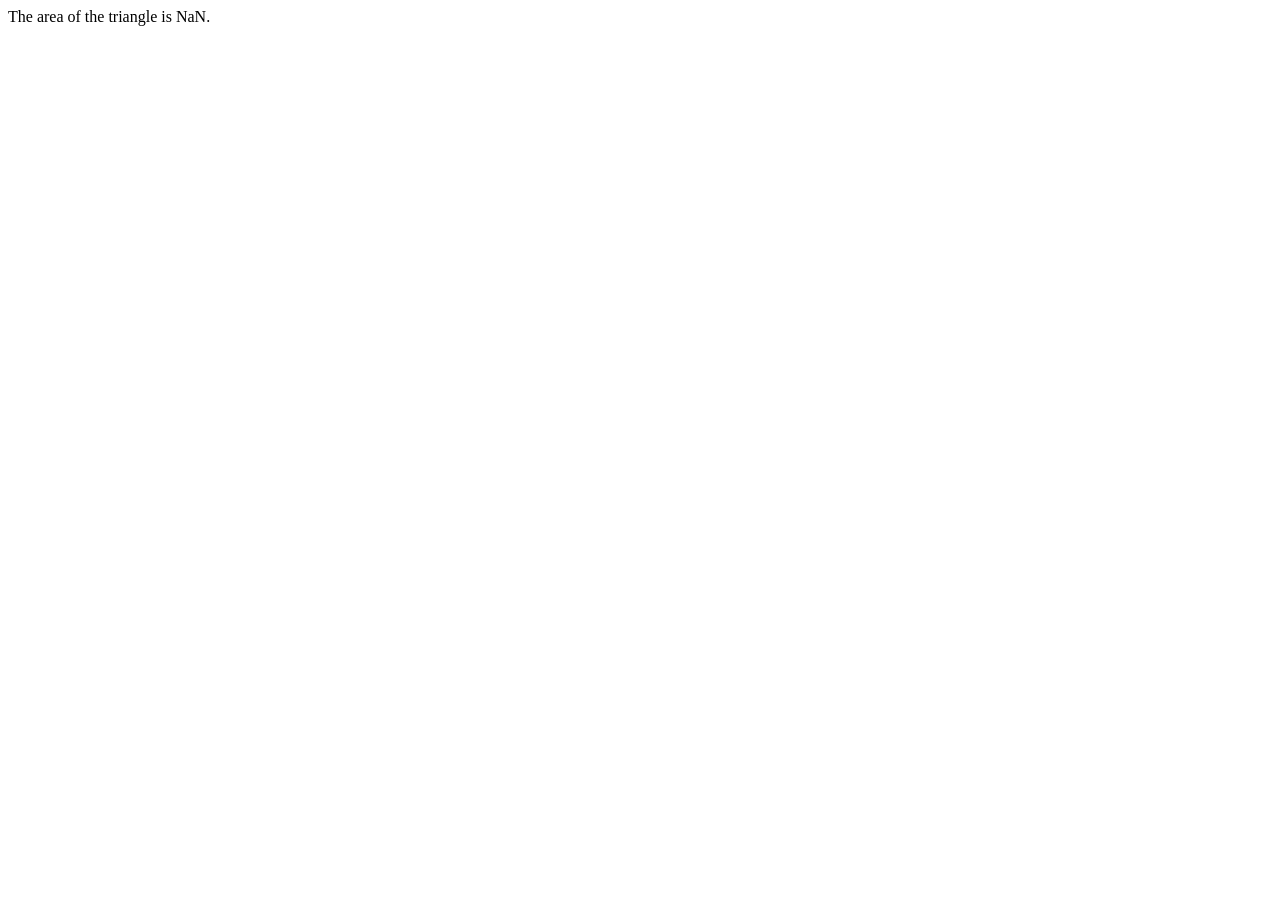
<file: Advance Calculate the area of tringle/index.html>
<!DOCTYPE html>
<html lang="en">
<head>
    <meta charset="UTF-8">
    <meta name="viewport" content="width=device-width, initial-scale=1.0">
    <title>Calculate the Area of a Triangle</title>
</head>
<body>
    <script>
        // Prompt user for input
        let a = parseInt(prompt("Enter the a of the triangle:"));
        let b = parseInt(prompt("Enter the b of the triangle:"));
        let c = parseInt(prompt("Enter the c of the triangle:"));
 
        let s   = (a+b+c) / 2;
        let temp = s*(s-a)*(s-b)*(s-c);
        let area = Math.sqrt(temp)

        // Output the result
        console.log(area);
        document.write(`The area of the triangle  is ${area}.`);
    </script>
</body>
</html>
</file>
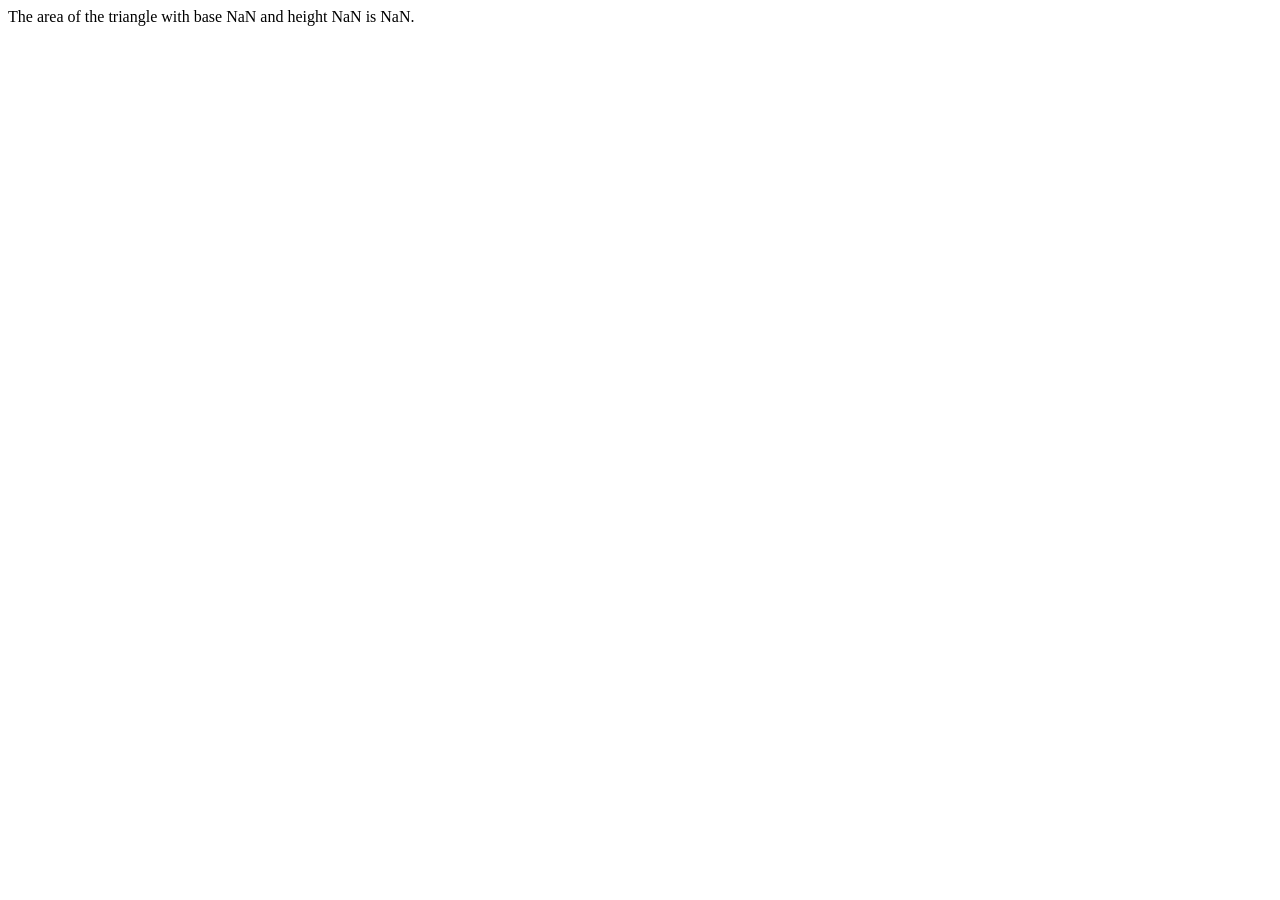
<file: Calculate the area of tringle/index.html>
<!DOCTYPE html>
<html lang="en">
<head>
    <meta charset="UTF-8">
    <meta name="viewport" content="width=device-width, initial-scale=1.0">
    <title>Calculate the Area of a Triangle</title>
</head>
<body>
    <script>
        // Prompt user for input
        let base = parseInt(prompt("Enter the base of the triangle:"));
        let height = parseInt(prompt("Enter the height of the triangle:"));

        // Calculate the area
        let area = (base * height) / 2;

        // Output the result
        console.log(area);
        document.write(`The area of the triangle with base ${base} and height ${height} is ${area}.`);
    </script>
</body>
</html>
</file>
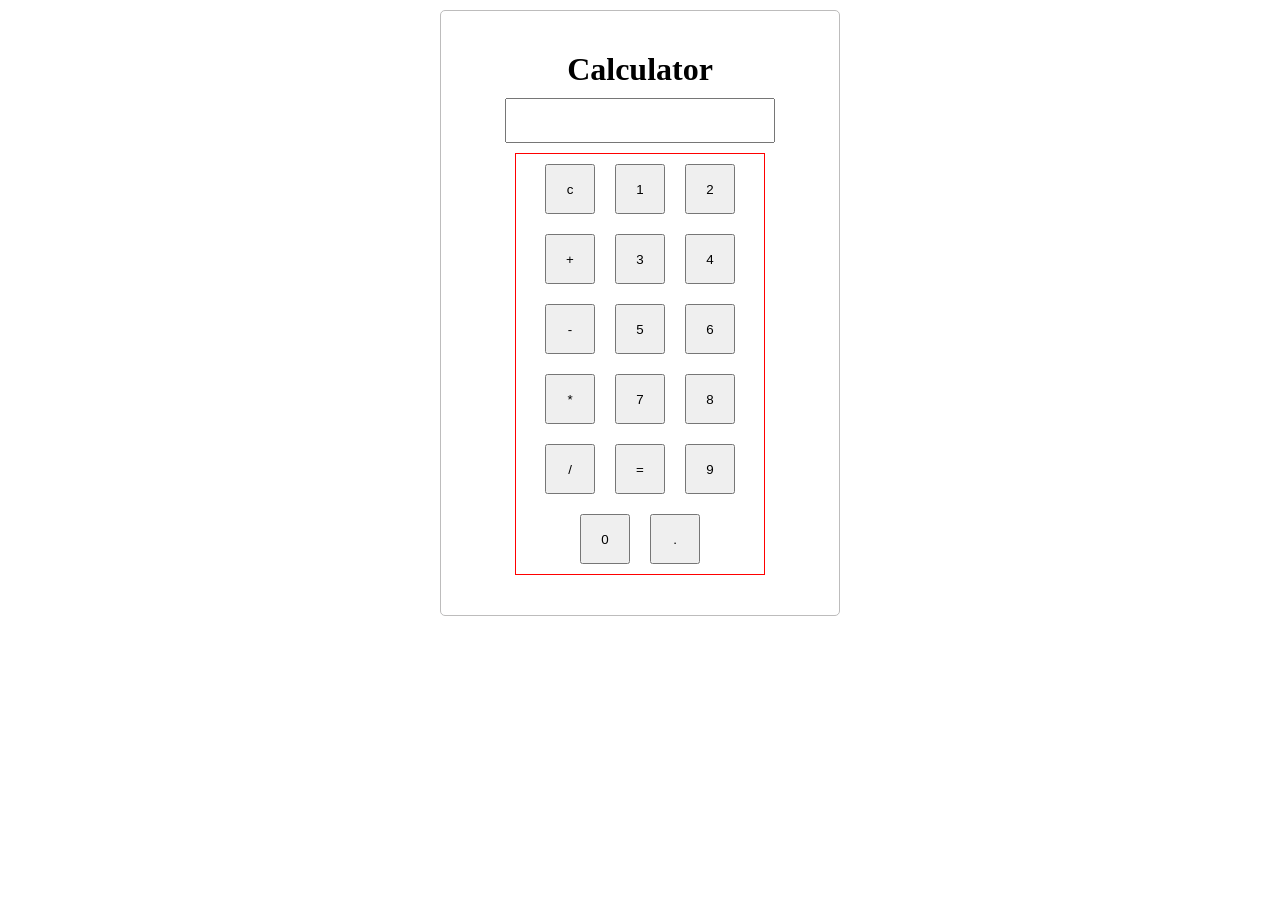
<file: Javascript Calculator basic way/index.html>
<!DOCTYPE html>
<html lang="en">
<head>
    <meta charset="UTF-8">
    <meta name="viewport" content="width=device-width, initial-scale=1.0">
    <title>Calculator</title>
    <link rel="stylesheet" href="style.css">
</head>
<body>
    <div id="calculator">
        <h1 id="heading">Calculator</h1>
      <input type="text" id="input-box" readonly>
        <div class="buttons-conatainer">
            <button class="button" onclick="currentDisplay='';document.querySelector('#input-box').value = currentDisplay">c</button>
            <button class="button"onclick="currentDisplay=currentDisplay+1;document.querySelector('#input-box').value = currentDisplay">1</button>
            <button class="button"onclick="currentDisplay=currentDisplay+2;document.querySelector('#input-box').value = currentDisplay">2</button>
            <button class="button"onclick="currentDisplay=currentDisplay+'+';document.querySelector('#input-box').value = currentDisplay">+</button>
            <button class="button"onclick="currentDisplay=currentDisplay+3;document.querySelector('#input-box').value = currentDisplay">3</button>
            <button class="button"onclick="currentDisplay=currentDisplay+4;document.querySelector('#input-box').value = currentDisplay">4</button>
            <button class="button"onclick="currentDisplay=currentDisplay+'-';document.querySelector('#input-box').value = currentDisplay">-</button>
            <button class="button"onclick="currentDisplay=currentDisplay+5;document.querySelector('#input-box').value = currentDisplay">5</button>
            <button class="button"onclick="currentDisplay=currentDisplay+6;document.querySelector('#input-box').value = currentDisplay">6</button>
            <button class="button"onclick="currentDisplay=currentDisplay+'*';document.querySelector('#input-box').value = currentDisplay">*</button>
            <button class="button"onclick="currentDisplay=currentDisplay+7;document.querySelector('#input-box').value = currentDisplay">7</button>
            <button class="button"onclick="currentDisplay=currentDisplay+8;document.querySelector('#input-box').value = currentDisplay">8</button>
            <button class="button"onclick="currentDisplay=currentDisplay+'/';document.querySelector('#input-box').value = currentDisplay">/</button>
            <button class="button"onclick=" let result = eval(currentDisplay); currentDisplay=result;document.querySelector('#input-box').value = currentDisplay">=</button>
            
            <button class="button"onclick="currentDisplay=currentDisplay+9;document.querySelector('#input-box').value = currentDisplay">9</button>
            <button class="button"onclick="currentDisplay=currentDisplay+0;document.querySelector('#input-box').value = currentDisplay">0</button>
            <button class="button"onclick="currentDisplay=currentDisplay+.;document.querySelector('#input-box').value = currentDisplay">.</button>



        </div>
    </div>
</body>
<script>


let currentDisplay = ''

document.querySelector('#input-box').value = currentDisplay

</script>
</html>
</file>
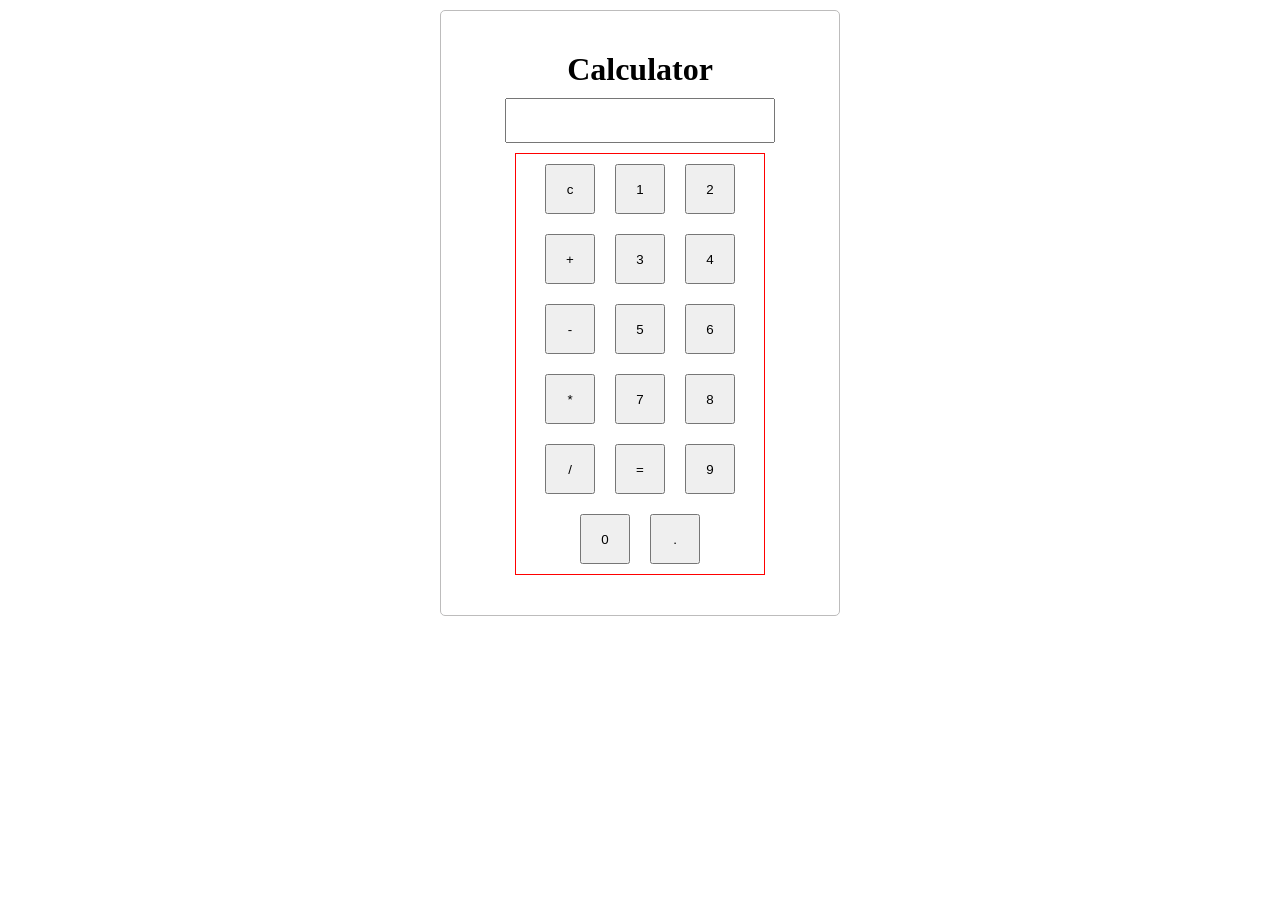
<file: Javascript Calculator/index.html>
<!DOCTYPE html>
<html lang="en">
<head>
    <meta charset="UTF-8">
    <meta name="viewport" content="width=device-width, initial-scale=1.0">
    <title>Calculator</title>
    <link rel="stylesheet" href="style.css">
</head>
<body>
    <div id="calculator">
        <h1 id="heading">Calculator</h1>
      <input type="text" id="input-box" readonly>
        <div class="buttons-conatainer">
            <button class="button">c</button>
            <button class="button">1</button>
            <button class="button">2</button>
            <button class="button">+</button>
            <button class="button">3</button>
            <button class="button">4</button>
            <button class="button">-</button>
            <button class="button">5</button>
            <button class="button">6</button>
            <button class="button">*</button>
            <button class="button">7</button>
            <button class="button">8</button>
            <button class="button">/</button>
            <button class="button">=</button>
            
            <button class="button">9</button>
            <button class="button">0</button>
            <button class="button">.</button>



        </div>
    </div>
</body>
<script src="script.js">


 

</script>
</html>
</file>
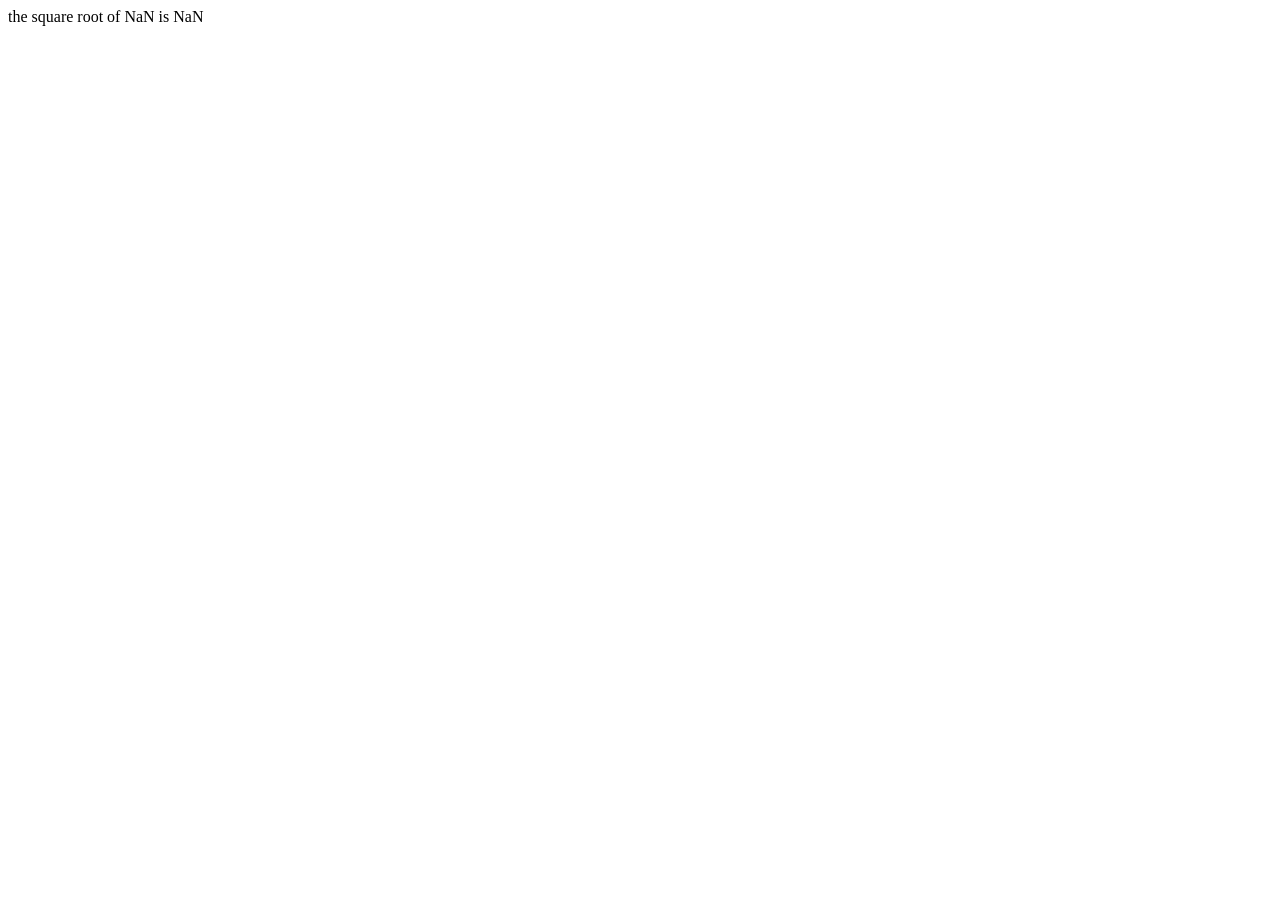
<file: square root/index.html>
<!DOCTYPE html>
<html lang="en">
<head>
    <meta charset="UTF-8">
    <meta name="viewport" content="width=device-width, initial-scale=1.0">
    <title>square root</title>
</head>
<body>
    
</body>

<script type="text/javascript">

let a =  parseInt(prompt("enter the number") );
let b = Math.sqrt(a)
document.write("the square root of " +a+ " is " + b)
</script>
</html>
</file>
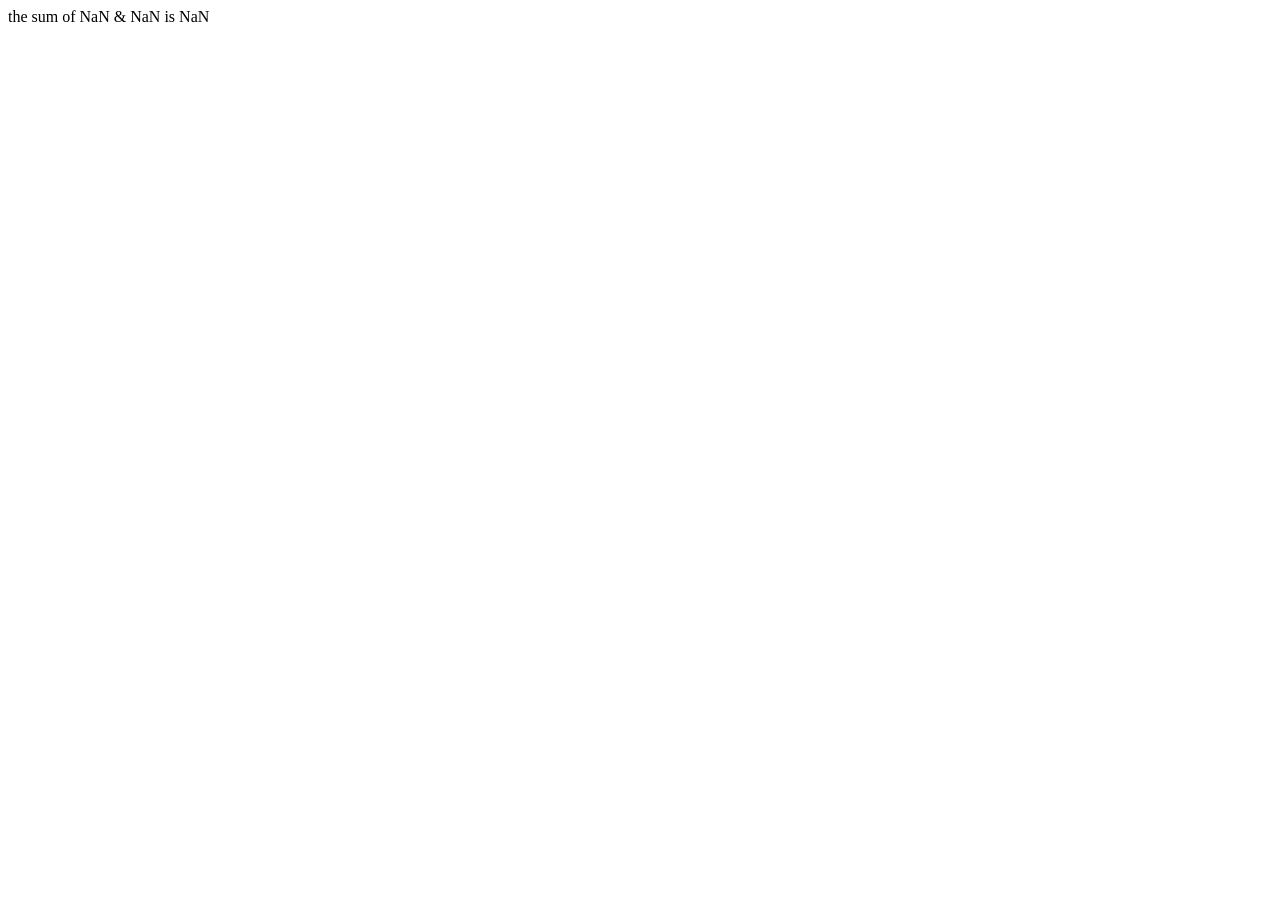
<file: sum two number/index.html>
<!DOCTYPE html>
<html lang="en">
<head>
    <meta charset="UTF-8">
    <meta name="viewport" content="width=device-width, initial-scale=1.0">
    <title>sum two number</title>
    <!-- sum of two number -->

</head>
<body>
    
</body>

<script>
    let a =  parseInt(prompt("enter the number") );
    let b = parseInt(prompt("enter the number") );
    let c = a + b;

    document.write("the sum of " +a+  " & " +b+ " is " + c)
</script>
</html>
</file>
<file: Javascript Calculator basic way/style.css>
*{
    padding: 0px;
    margin: 0px;
    list-style: none;
    text-decoration: none;
    box-sizing: border-box;
}

#calculator{
    border: 1px solid rgb(189, 188, 188);
    width: 400px;
    margin: 10px auto;
    padding: 40px;
    border-radius: 5px;
}
#heading{
    text-align: center;
}
#input-box{
    display: flex;
    width: 85%;
    margin: 10px;
    justify-content: center;
     margin: 10px auto;
    padding: 10px ;
    font-size: 18px;
    
}
.buttons-conatainer{
    display: flex;
    flex-wrap: wrap;
    justify-content: center;
    width: 250px;
    border: 1px solid red;
    margin: auto;
    
    
}
.button{
    margin: 10px;
    width: 50px;
    height: 50px;
}
</file>
<file: Javascript Calculator/style.css>
*{
    padding: 0px;
    margin: 0px;
    list-style: none;
    text-decoration: none;
    box-sizing: border-box;
}

#calculator{
    border: 1px solid rgb(189, 188, 188);
    width: 400px;
    margin: 10px auto;
    padding: 40px;
    border-radius: 5px;
}
#heading{
    text-align: center;
}
#input-box{
    display: flex;
    width: 85%;
    margin: 10px;
    justify-content: center;
     margin: 10px auto;
    padding: 10px ;
    font-size: 18px;
    
}
.buttons-conatainer{
    display: flex;
    flex-wrap: wrap;
    justify-content: center;
    width: 250px;
    border: 1px solid red;
    margin: auto;
    
    
}
.button{
    margin: 10px;
    width: 50px;
    height: 50px;
}
</file>
